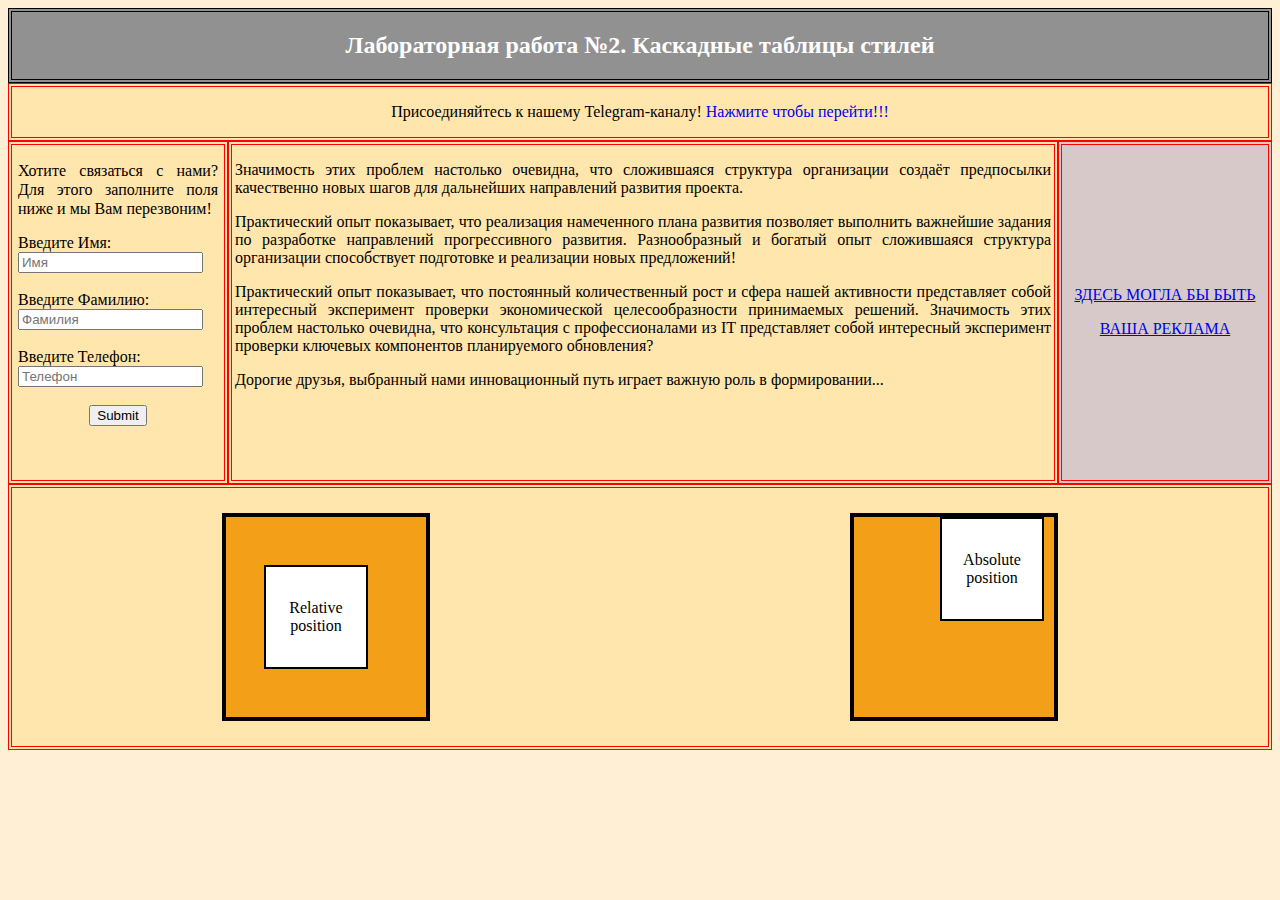
<file: index.html>
<!DOCTYPE html>
<html lang="ru">
<head>
	<meta charset="UTF-8">
	<title>Лабораторная работа №2</title>
	<link rel="stylesheet" href="style.css">
	<style>
	.textp {
	margin: 3px;
	}
	</style>
</head>
<body>
	<div class="header">
		<h2 id="hd">Лабораторная работа №2. Каскадные таблицы стилей</h2>
	</div>
	<div class="topline">
		<p>Присоединяйтесь к нашему Telegram-каналу!</p>
		<a href="ad.html"> Нажмите чтобы перейти!!!</a>
		</ul>
	</div>
	<div class="block">
	<div class="leftside">
	<div class="form">
		<p align="justify">Хотите связаться с нами? Для этого заполните поля ниже и мы Вам перезвоним! </p>
        <form action="">
            <div>
				<label for="name">Введите Имя:</label>
                <input type="text" for="name" placeholder="Имя" name="name" required>
            </div>
            <br>
            <div>
				<label for="surname">Введите Фамилию:</label>
                <input type="text" for="surname" placeholder="Фамилия" name="surname" required>
            </div>
            <br>
            <div>
				<label for="phone">Введите Телефон:</label>
				<input type="tel" placeholder="Телефон" for="phone" name="phone" pattern="[\+]\d{3}\d{2}\d{3}\d{2}\d{2}" minlength="13" maxlength="13" required>
            </div>
            <br>
            <div class="center">
				<input type="submit">
			</div>
        </form>
		
    </div>
	</div>
	<div class="centerside">
	<div class="textp">
	<p>Значимость этих проблем настолько очевидна, что сложившаяся структура организации создаёт предпосылки качественно новых шагов для дальнейших направлений развития проекта.</p>
	<p>Практический опыт показывает, что реализация намеченного плана развития позволяет выполнить важнейшие задания по разработке направлений прогрессивного развития. Разнообразный и богатый опыт сложившаяся структура организации способствует подготовке и реализации новых предложений!</p>
	<p>Практический опыт показывает, что постоянный количественный рост и сфера нашей активности представляет собой интересный эксперимент проверки экономической целесообразности принимаемых решений. Значимость этих проблем настолько очевидна, что консультация с профессионалами из IT представляет собой интересный эксперимент проверки ключевых компонентов планируемого обновления?</p>
	<p>Дорогие друзья, выбранный нами инновационный путь играет важную роль в формировании...</p>
	</div>
	</div>
	<div class="rightside">
		<div class="adtext">
			<a href="ad.html"><p align="center">ЗДЕСЬ МОГЛА БЫ БЫТЬ</p>
			<p align="center" style="width:200px;">ВАША РЕКЛАМА</p></a>
		</div>
	</div>
    </div>
	<div class= "block2">
		<div class="relative">
			<div class="box1">
				<div class="box2"><p>Relative position</p></div>
			</div>
		</div>
		<div class="absolute">
			<div class="box3">
				<div class="box4"><p>Absolute position</p></div>
		</div>
	</div>
	</div>
</body>
</html>
</file>
<file: style.css>
body{
	background:#FFEFD5;	
	}
	.header{
	border: 4px double black;
	text-align: center;
	background: #919192;
	}
	#hd{
	color: white;
	}
	.topline{
	border: 4px double red;
	background: #ffe6ac;
	text-align: center;
	}
	.topline a{
	text-decoration: none;
	}
	.topline p{
	white-space: nowrap;
	display: inline-block;
	}
	.block{
	display: flex;
	}
	.leftside{
	border: 4px double red;
	background: #ffe6ac;
	float: left;
	display: block;
	height: 335px;
	}
	.leftside p{
	width: 200px;
	line-height: 1.2;
	}
	.blacklist{
	margin: 6px;
	}
	.form{
	margin: 6px;
	}
	.centerside{
	background: #ffe6ac;
	border: 4px double red;
	display: block;
	text-align: justify;
	height: 335px;
	overflow: hidden;
	}
	.rightside{
	background: #d7c9c9;
	border: 4px double red;
	float: right;
	display: flex;
	height: 335px;
	}
	.adtext{
	margin-top: auto;
	margin-bottom: auto;
	margin-left: 3px;
	margin-right: 3px;
	}
	.center{
	text-align: center;
	}
	.td{
	text-decoration: none;
	
	}
	.textp p{
	text-overflow: ellipsis;
	}
	.block2{
	border: 4px double red;
	background: #ffe6ac;
	display: flex;

	}
	.relative, .absolute{
	display: flex;
	margin: auto;
	}
	.box1{
	float: left;
	}
	.box3{
	float: right;
	}
	.box1, .box3{
	height: 200px;
	width: 200px;
	background: #F39F18;
	border: 4px solid black;
	margin-top: 25px;
	margin-bottom: 25px;
	display:flex;
	position: relative;	
	}
	.box2{
	position: relative;
	right: 10px;
	}
	.box4{
	position: absolute;
	right: 10px;
	}
	.box2, .box4 {
	height: 100px;
	width: 100px;
	background: white;
	border: 2px solid black;
	display: flex;
	margin: auto;
	}
	.box2 p, .box4 p{
	margin: auto;
	text-align: center;
	}
</file>
